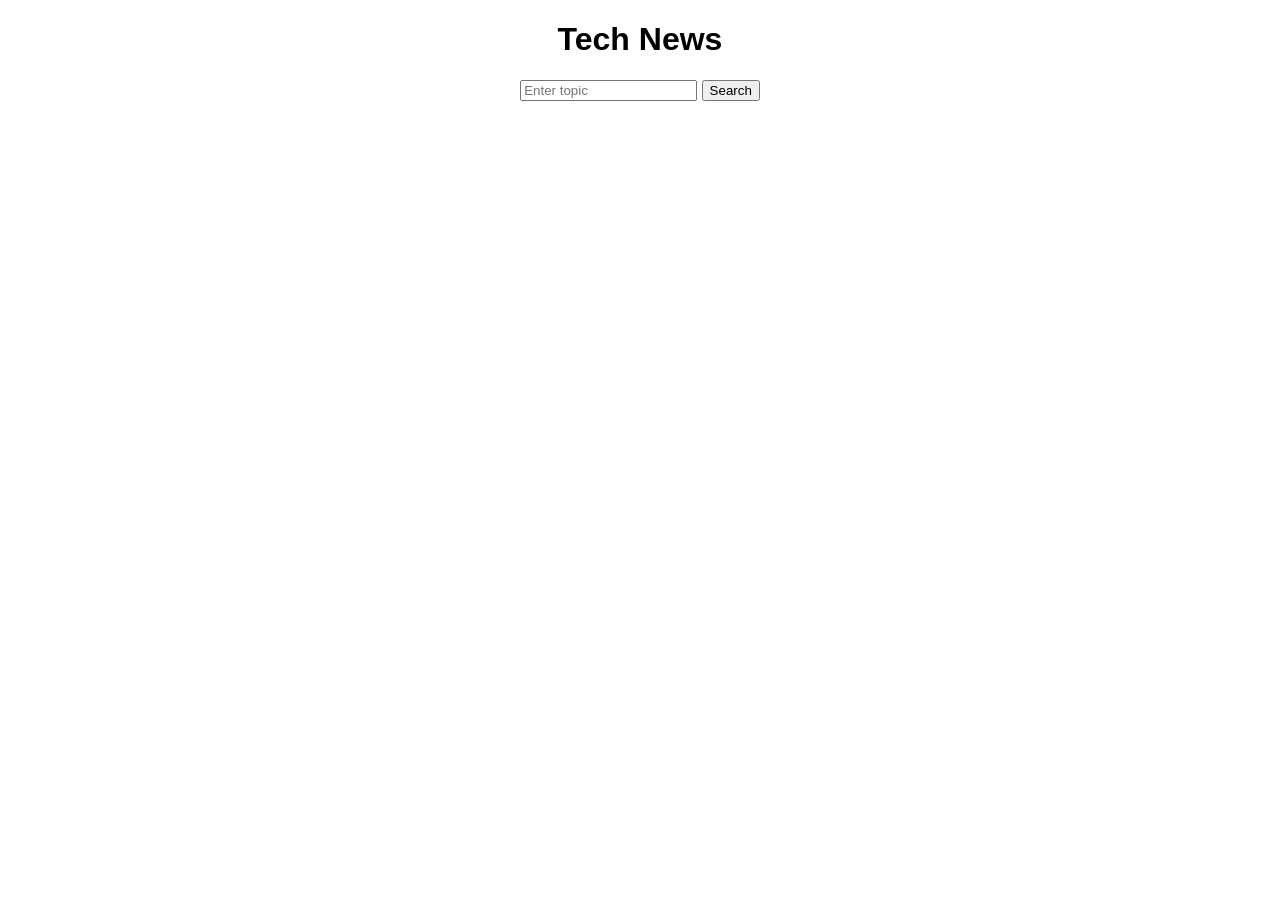
<file: assignment 4/assignment5/index.html>
<!DOCTYPE html>
<html>
<head>
    <title>Simple News App</title>
    <style>
        body{
            font-family: Arial;
            text-align: center;
        }

        #news-container{
            width: 60%;
            margin: auto;
        }

        .news{
            border: 1px solid #ddd;
            padding: 10px;
            margin: 10px;
            text-align: left;
        }

        a{
            text-decoration: none;
            color: blue;
        }
    </style>
</head>
<body>

<h1>Tech News</h1>

<input type="text" id="topic" placeholder="Enter topic">
<button onclick="searchNews()">Search</button>

<div id="news-container"></div>

<script src="script.js"></script>

</body>
</html>
</file>
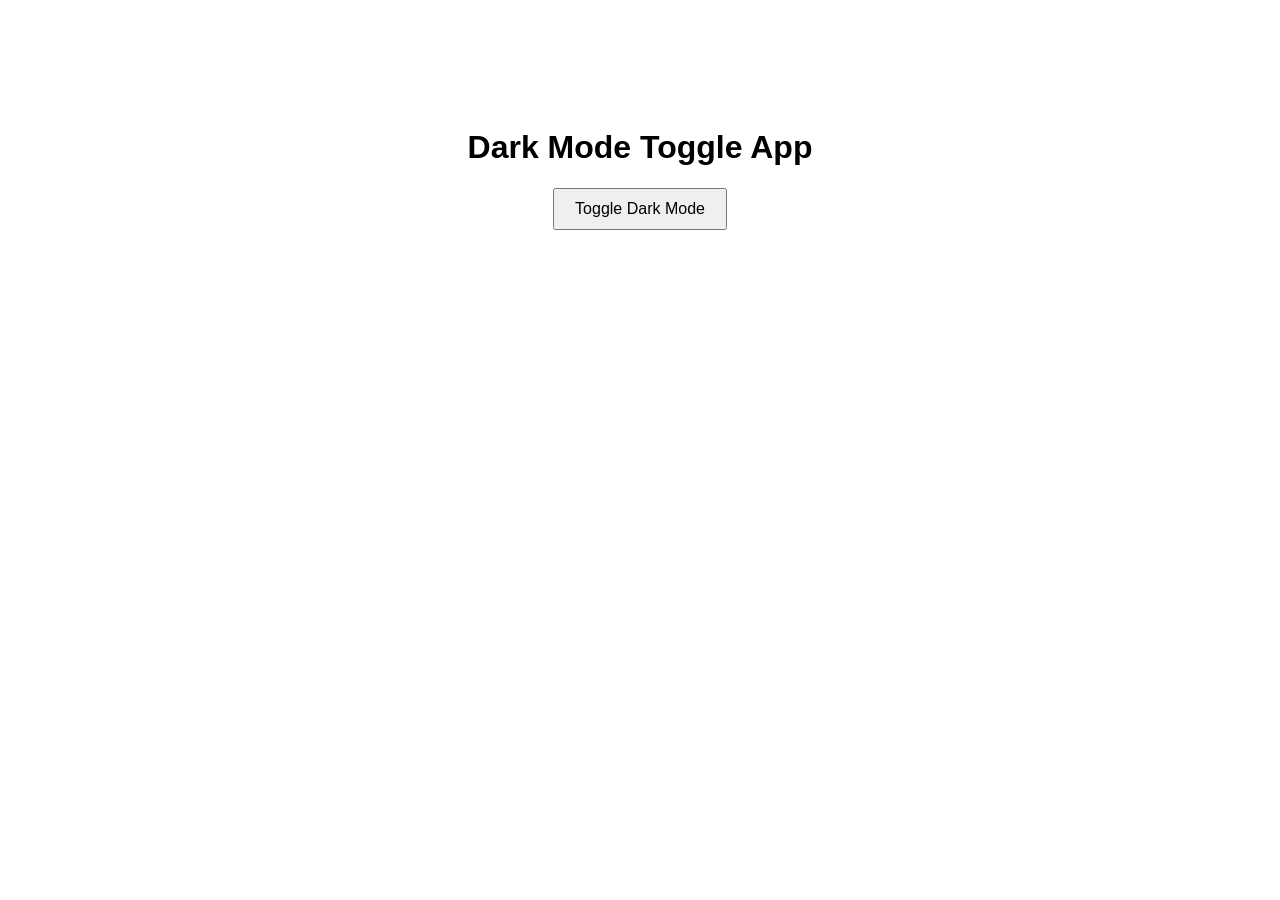
<file: Assignment-3/Dark-theme/index.html>
<!DOCTYPE html>
<html lang="en">
<head>
  <meta charset="UTF-8">
  <title>Dark Mode Toggle</title>
  <link rel="stylesheet" href="style.css">
</head>
<body>

<h1>Dark Mode Toggle App</h1>
<button id="toggleBtn">Toggle Dark Mode</button>

<script src="script.js"></script>
</body>
</html>
</file>
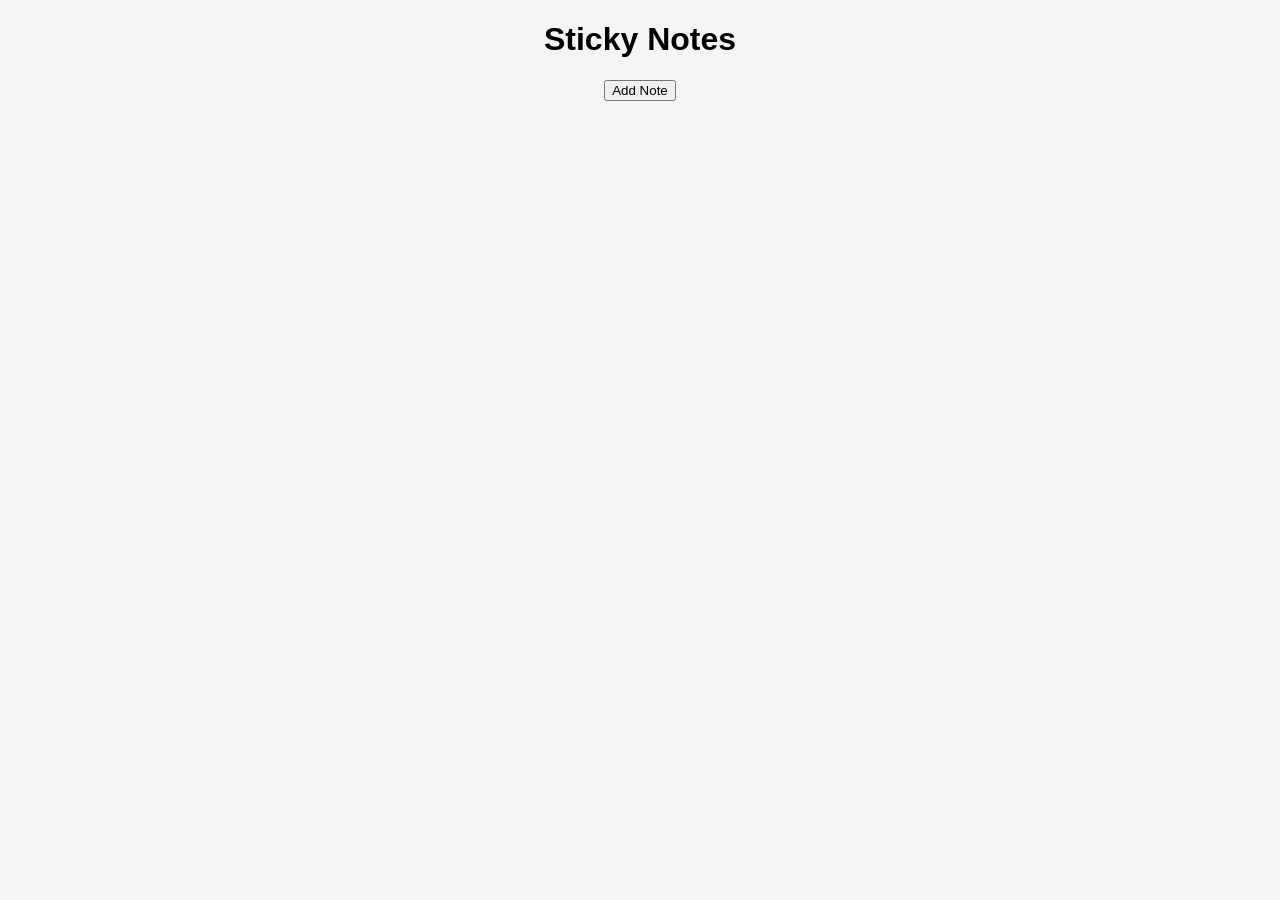
<file: Assignment-3/Notepad/index.html>
<!DOCTYPE html>
<html lang="en">
<head>
<meta charset="UTF-8">
<title>Sticky Notes</title>
<link rel="stylesheet" href="style.css">
</head>
<body>

<h1>Sticky Notes</h1>
<button id="addBtn">Add Note</button>

<div id="notesContainer"></div>

<script src="script.js"></script>
</body>
</html>
</file>
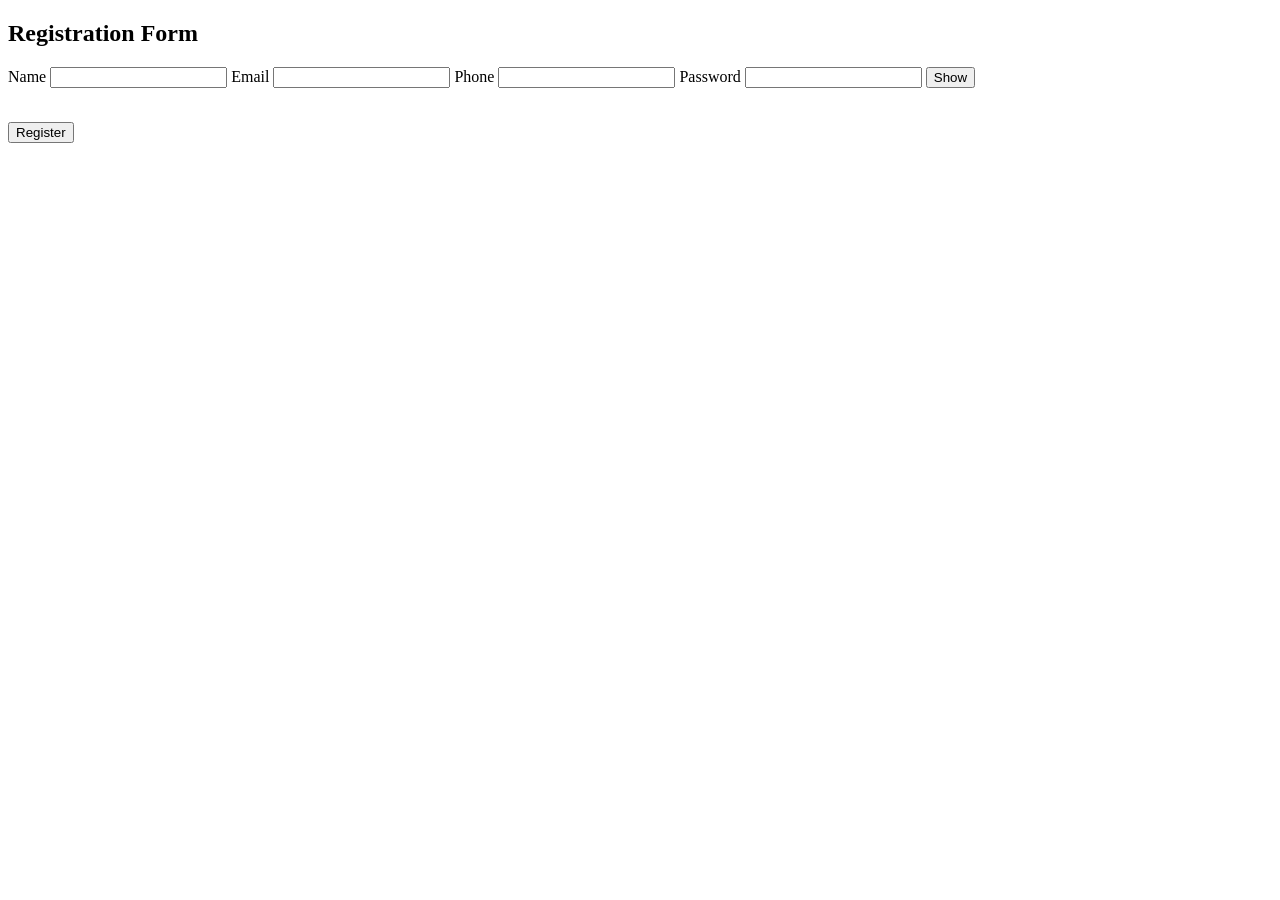
<file: assignment 4/main.html>
<!DOCTYPE html>
<html>
<head>
<title>Registration Form</title>
</head>

<body>

<h2>Registration Form</h2>

<form id="form">

<label>Name</label>
<input type="text" id="name">


<label>Email</label>
<input type="email" id="email">

<label>Phone</label>
<input type="text" id="phone">

<label>Password</label>
<input type="password" id="password">
<button type="button" id="toggle">Show</button>

<br>
<p id="message"></p>

<br>

<button type="submit">Register</button>

</form>

<script>

let name = document.querySelector("#name")
let email = document.querySelector("#email")
let phone = document.querySelector("#phone")
let password = document.querySelector("#password")
let message = document.querySelector("#message")
let toggle = document.querySelector("#toggle")


name.addEventListener("input", function(){

if(name.value.length < 3){
message.innerText="Name must be at least 3 characters"
}
else{
message.innerText=""
}

})


email.addEventListener("input", function(){

let pattern=/^[^ ]+@[^ ]+\.[a-z]{2,3}$/

if(!pattern.test(email.value)){
message.innerText="Invalid email"
}else{
message.innerText=""
}

})


phone.addEventListener("input", function(){

let pattern=/^[0-9]{10}$/

if(!pattern.test(phone.value)){
message.innerText="Phone must be 10 digits"
}else{
message.innerText=""
}

})


password.addEventListener("input", function(){

if(password.value.length < 6){
message.innerText="Password must be at least 6 characters"
message.style.color="red"
}
else{
message.innerText="Strong Password"
message.style.color="green"
}

})

toggle.addEventListener("click", function(){

if(password.type==="password"){
password.type="text"
toggle.innerText="Hide"
}
else{
password.type="password"
toggle.innerText="Show"
}

})

</script>

</body>
</html>
</file>
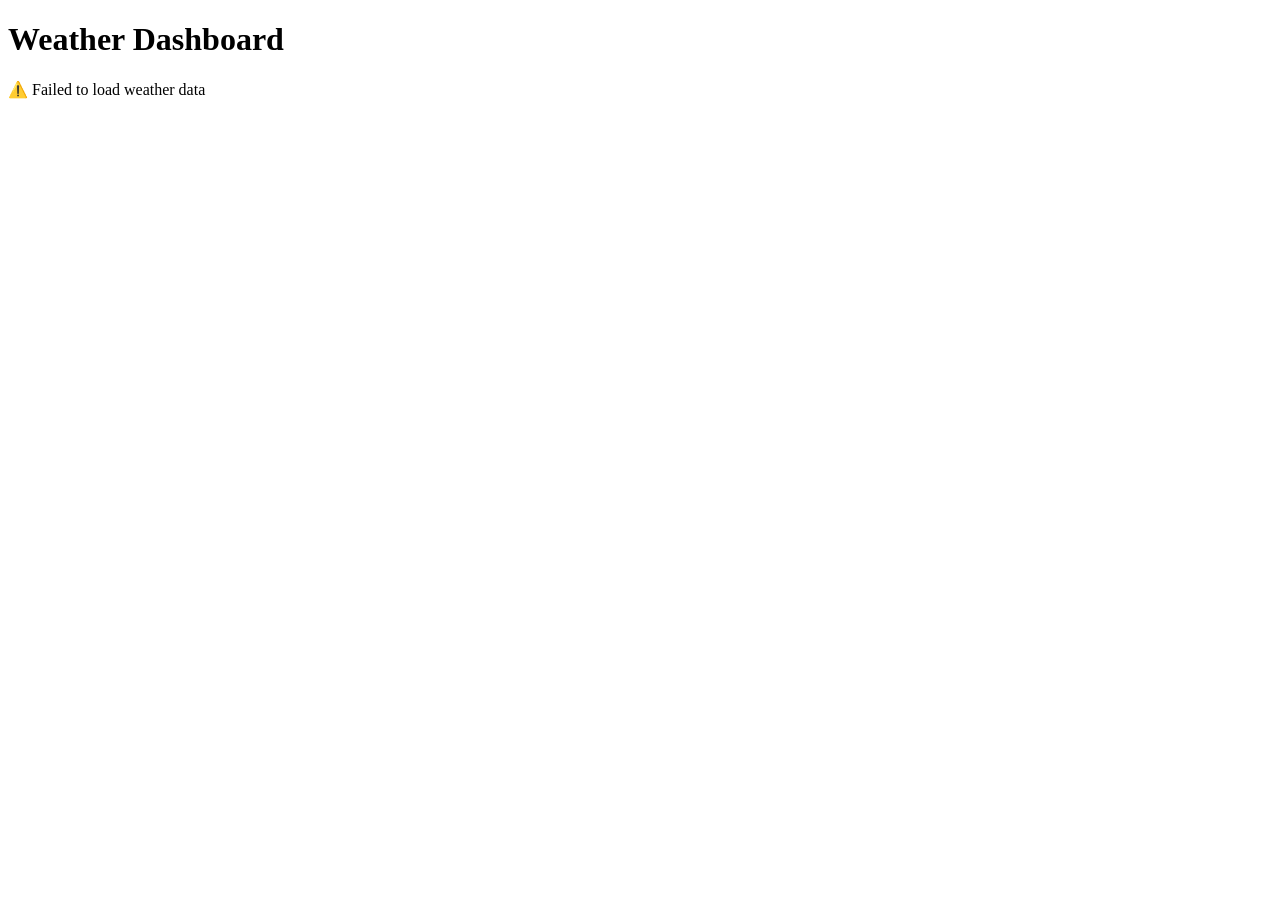
<file: assignment 4/weather.html>
<!DOCTYPE html>
<html>
<head>
<title>Weather App</title>



</head>
<body>

<h1>Weather Dashboard</h1>

<div id="loading">Loading weather...</div>
<div id="weather-container"></div>

<script>

const cities = [
 {name:"Delhi", lat:28.61, lon:77.20},
 {name:"London", lat:51.50, lon:-0.12},
 {name:"Tokyo", lat:35.68, lon:139.69}
];

function getWeatherEmoji(code){

 if(code === 0) return "☀️";
 if(code <= 3) return "⛅";
 if(code <= 48) return "🌫";
 if(code <= 67) return "🌧";
 if(code <= 77) return "❄️";
 return "🌦";
}

function getCondition(code){

 if(code === 0) return "Clear Sky";
 if(code <= 3) return "Cloudy";
 if(code <= 48) return "Fog";
 if(code <= 67) return "Rain";
 if(code <= 77) return "Snow";
 return "Showers";
}

async function loadWeather(){

 try{

 const promises = cities.map(city =>
   fetch(`https://api.open-meteo.com/v1/forecast?latitude=${city.lat}&longitude=${city.lon}&current_weather=true`)
   .then(res => res.json())
 );

 const results = await Promise.all(promises);

 document.getElementById("loading").style.display="none";

 results.forEach((data,index)=>{

 const weather = data.current_weather;

 const card = `
 <div class="card">
   <h3>${cities[index].name}</h3>
   <div class="emoji">${getWeatherEmoji(weather.weathercode)}</div>
   <div class="temp">${weather.temperature}°C</div>
   <p>${getCondition(weather.weathercode)}</p>
 </div>
 `;

 document.getElementById("weather-container").innerHTML += card;

 });

 }catch(err){

 document.getElementById("loading").innerText =
 "⚠️ Failed to load weather data";

 }

}

loadWeather();

</script>

</body>
</html>
</file>
<file: Assignment-3/Dark-theme/style.css>
body{
    font-family: Arial, sans-serif;
    text-align: center;
    padding-top: 100px;
    background-color: white;
    color: black;
    transition: 0.3s;
}

.dark{
    background-color: #121212;
    color: white;
}

button{
    padding: 10px 20px;
    font-size: 16px;
    cursor: pointer;
}
</file>
<file: Assignment-3/Notepad/style.css>
body{
    font-family: Arial;
    text-align: center;
    background:#f4f4f4;
}

#notesContainer{
    display:flex;
    flex-wrap:wrap;
    justify-content:center;
    margin-top:20px;
}

.note{
    background:#fff9a8;
    width:200px;
    height:150px;
    margin:10px;
    padding:10px;
    position:relative;
    box-shadow:0 0 5px rgba(0,0,0,0.2);
}

textarea{
    width:100%;
    height:100%;
    border:none;
    background:transparent;
    resize:none;
}

.delete{
    position:absolute;
    top:5px;
    right:5px;
    cursor:pointer;
}
</file>
